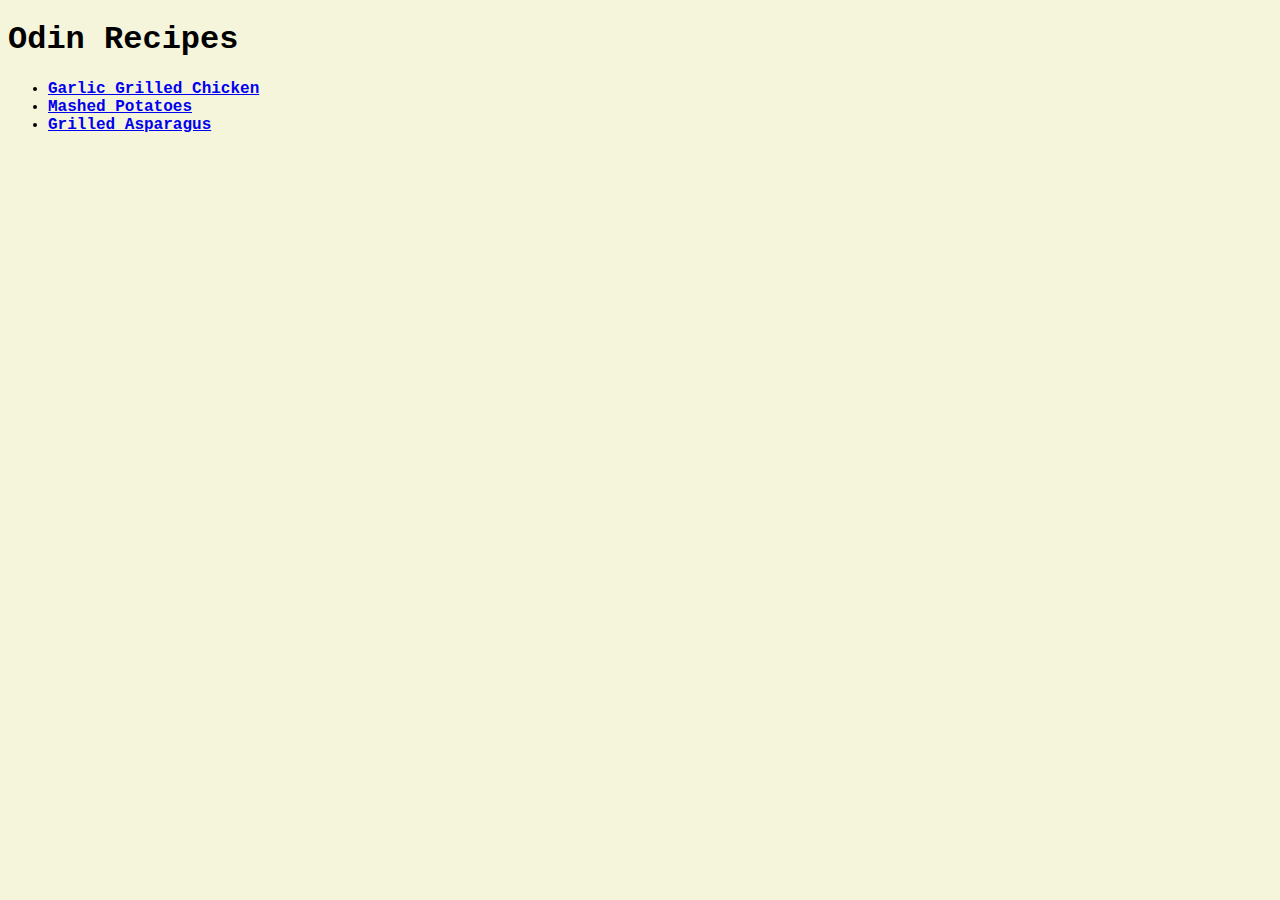
<file: index.html>
<!DOCTYPE html>
<html lang="en">
<head>
    <meta charset="UTF-8">
    <meta http-equiv="X-UA-Compatible" content="IE=edge">
    <meta name="viewport" content="width=device-width, initial-scale=1.0">
    <title>Odin Recipes</title>
    <link rel="stylesheet" href="main-styles.css">
</head>
<body>
    <h1>Odin Recipes</h1>
        <ul>
            <li><a href="recipes/garlic-grilled-chicken.html">Garlic Grilled Chicken</a></li>
            <li><a href="recipes/mashed-potatoes.html">Mashed Potatoes</a></li>
            <li><a href="recipes/grilled-asparagus.html">Grilled Asparagus</a></li>
        </ul>    
</body>
</html>
</file>
<file: main-styles.css>
body {
    background-color: beige;
    font-family: 'Courier New', Courier, monospace;
}

h1 {
    font-weight: bold;
}

li{
    font-weight: 600;
}
</file>
